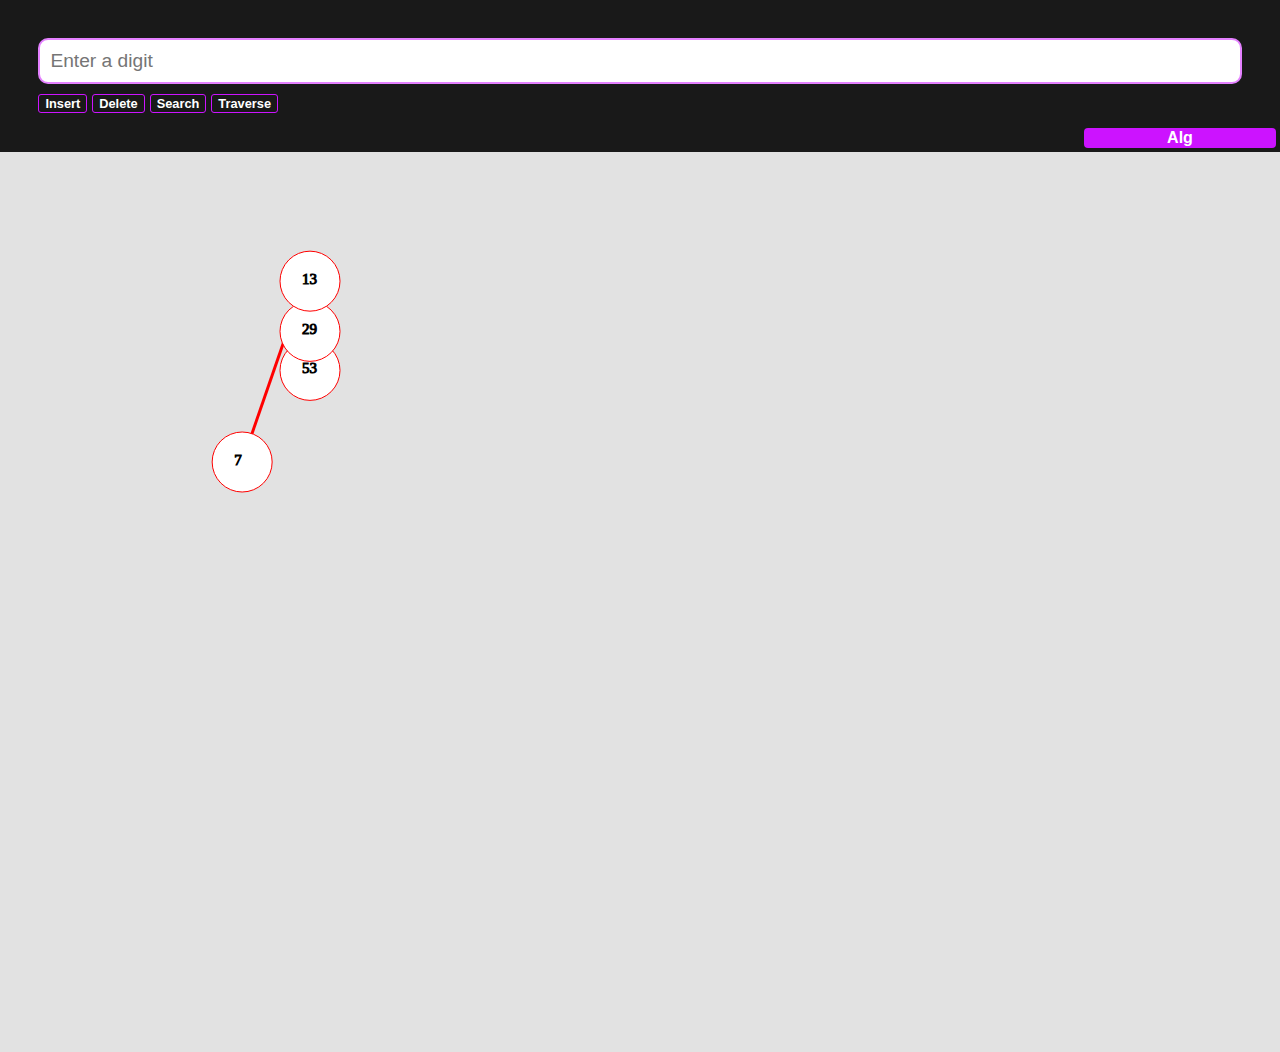
<file: Binary_Tree/binary_tree_main.html>
<!DOCTYPE html>
<html>

<head>
    <meta charset="UTF-8">
    <meta name="viewport" content="width=device-width, initial-scale=1">
    <title>Binary Tree</title>
    <link rel="stylesheet" href="./binary_tree_main.css">
    <link rel="stylesheet" href="../OutputDialog.css" type="text/css" media="all" />
</head>

<body>
    <div id="controlsforbt">
        <input type="number" id="inputnum" placeholder="Enter a digit" aria-label="Enter a digit" />
        <div class="buttonGroup">
            <button class="buttons" id="insert">Insert</button>
            <button class="buttons" id="delete">Delete</button>
            <button class="buttons" id="search">Search</button>  
            <button class="buttons" id="traverse">Traverse</button>
        </div>
        <button id="alg">Alg</button>
    </div>
    <div class="treeContainerContainer">
        <svg id="treeContainer">
        </svg>
    </div>
    <div class="tabContainer" id="tabContainer">
        <div class="tab">
            <button class="tablinks" id="insertbt" onclick="openTab(event, 'InsertAlg')">Insertion</button>
            <button class="tablinks" id="deletebt" onclick="openTab(event, 'DeleteAlg')">Deletion</button>
            <button class="tablinks" id="searchbt" onclick="openTab(event, 'SearchAlg')">Searching</button> 
            <button class="tablinks" id="traversebt" onclick="openTab(event, 'TraverseAlg')">Traversal</button>  
        </div>
        <div class="codeContainer tabcontent" id="InsertAlg">
            <pre>
//Insertion in binary tree
// Big O notation: O(height of BST)
//takes in a node to insert as val and the root element
if newNode.data &lt root.data
    if root.left is null
        root.left = newNode
    else
        recursively call self (newNode, root.left)
else
    if root.right is null
        root.right = newNode
    else
        recursively call self (newNode, root.right)</pre>
        </div>
        <div class="codeContainer tabcontent" id="DeleteAlg">
            <pre>
//Deletion in binary tree
// Big O notation: O(height of BST)
//takes in value to delete and a root node
if value &lt root.data
    root.left = recursively call self(value, root.left)
    return root
else if value &gt root.data
    root.right = recursively call self(value, root.right)
    return root
else 
    if root.left equals null and root.right equals null
        root = null
        return root
        
    if root.left equals null
        return root.right
    if root.right equals null
        return root.left
        
    aux = root.right
    while aux.left not equals null
        aux = aux.left
        
    root.data = aux.data 
    root.right = recursively call self(aux.data,root.right)
    return root</pre>
        </div>
        
        
        <div class="codeContainer tabcontent" id="TraverseAlg">
            <pre>
//Traversal
// Big O notation: O(height of BST)
//returns all the values in a tree
//takes in root element
if root equals null 
    return
result = result + root.data + " "
                
if root.left not equals null
    recursively call self(root.left)
if root.right not equals null
    recursively call self(root.right) 
                    
return result</pre>
        </div>
        
        <div class="codeContainer tabcontent" id="SearchAlg">
            <pre>
//takes in root and value to search
//returns found or not
found = false
while root not equals null and not found
    if value &lt root.data
        root = root.left;
        found = recursively calls self(root, value);
    else if value &gt root.data
        root = root.right;
        found = recursively calls self(root, value);
    else 
        found = true
        break
        
return found</pre>
        </div>
        
    </div>
    <div id="popUpBox">
        <div id="box">
            <i class="fas fa-check-circle fa-5x"></i>
            <h3 id="boxtitle">Here Goes Your Popup</h3>
            <div id="closeModal"></div>
        </div>
    </div>
    <script src="../OutputDialog.js"></script>
    <script src="./TreeNode.js"></script>
    <script src="./BinaryTree.js"></script>
    <script src="./binary_tree_main.js"></script>
    <script>
        document.getElementById('insertbt').click()
        var content = document.getElementById('tabContainer');
        var algButton = document.getElementById('alg');

        algButton.onclick = () => {
            if (content.style.display === "block") {
                content.style.animation = 'disappear 1s ease'
                setTimeout(() => {
                    content.style.animation = null;
                    content.style.display = "none";
                }, 1000)
            } else {
                content.style.animation = 'appear 1s ease'
                content.style.display = "block";
            }
        }
    </script>
    </script>
</body>

</html>
</file>
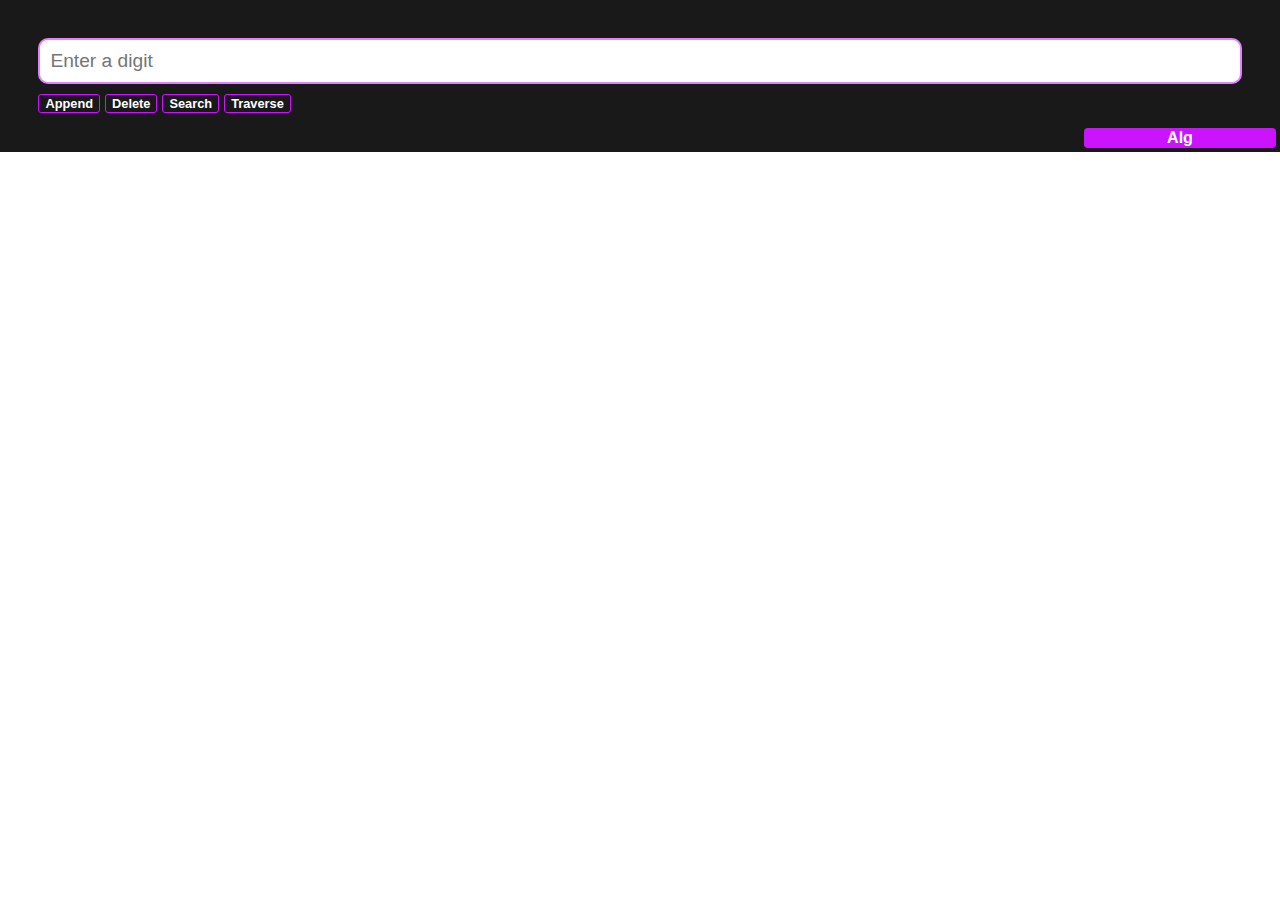
<file: Linked_List/linked_list_main.html>
<!DOCTYPE html>
<html>

<head>
    <meta charset="UTF-8">
    <meta name="viewport" content="width=device-width, initial-scale=1">
    <title>Linked List</title>
    <link rel="stylesheet" href="./linked_list_main.css">
</head>

<body>
    <div id="controlsforll">
        <input type="number" id="inputnumll" placeholder="Enter a digit" aria-label="Enter a digit" />
        <div class="buttonGroupll">
            <button class="buttonsll" id="appendll">Append</button>
            <button class="buttonsll" id="deletell">Delete</button>
            <button class="buttonsll" id="searchll">Search</button>
            <button class="buttonsll" id="transversell">Traverse</button>
        </div>
        <button id="algll">Alg</button>
    </div>
    
    <div class="tabContainer" id="tabContainer">
        <div class="tab">
            <button class="tablinks" id="insertbt" onclick="openTab(event, 'InsertAlg')">Add</button>
            <button class="tablinks" id="deletebt" onclick="openTab(event, 'DeleteAlg')">Deletion</button>
        </div>
        <div class="codeContainer tabcontent" id="InsertAlg">
            <pre>
//Add
//takes in a new node to insert
if head equals null or head.data &gt= newNode.data
    newNode.next = head
    head = newNode
    return head

currentNode = head
while currentNode.next is not null and currentNode.next.data < newNode.data
    currentNode = currentNode.next
    
newNode.next = currentNode.next
currentNode.next = newNode
return head</pre>
        </div>
        <div class="codeContainer tabcontent" id="DeleteAlg">
            <pre>
//Delete
//takes in a value to delete
if head.data equals value
    head = head.next
else
    lastNode = head
    currentNode = head.next
    
    while currentNode not equals null
        if currentNode.data equals value
            lastNode.next = currentNode.next
        else
            lastNode = currentNode
            currentNode = currentNode.next</pre>
        </div> 
    </div>
    
    <div id="list">
    </div>
    
    <script src="./LinkNode.js"></script>
    <script src="./LinkedList.js"></script>
    <script src="./linked_list_main.js"></script>
    <script>
        document.getElementById('insertbt').click()
        var content = document.getElementById('tabContainer');
        var algButton = document.getElementById('algll');

        algButton.onclick = () => {
            if (content.style.display === "block") {
                content.style.animation = 'disappear 1s ease'
                setTimeout(() => {
                    content.style.animation = null;
                    content.style.display = "none";
                }, 1000)
            } else {
                content.style.animation = 'appear 1s ease'
                content.style.display = "block";
            }
        } 
    </script> 
</body>

</html>
</file>
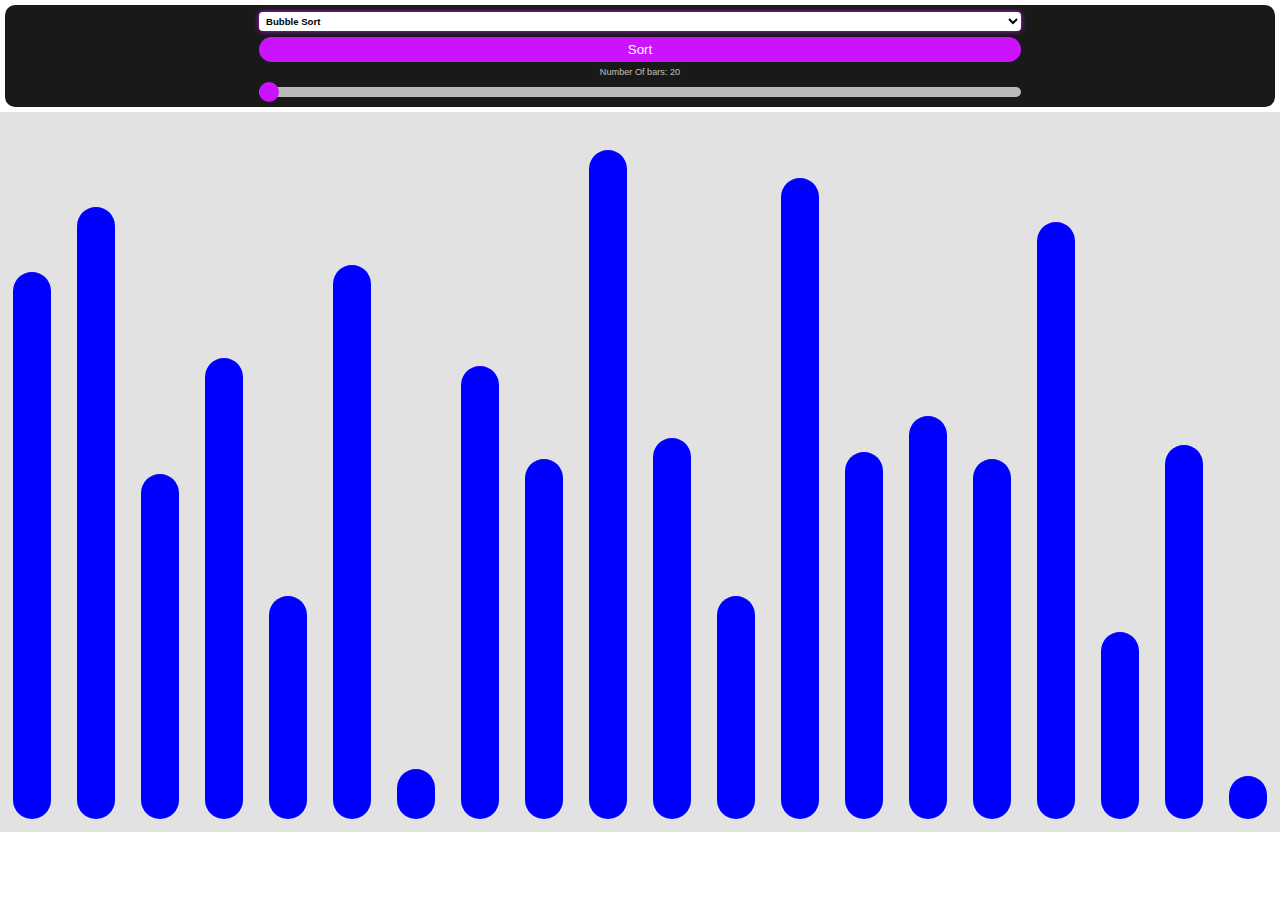
<file: Sorting/sorting_main.html>
<!DOCTYPE html>
<html>

<head>
    <meta charset="UTF-8">
    <meta name="viewport" content="width=device-width, initial-scale=1">
    <title>Sorting</title>
    <link rel="stylesheet" href="sorting.css" </head>

<body>
    <div class="nav">
        <div class="mainNav"></div>
        <div class="controls">
            <div class="dropDown">
                <select id="selectAlg" onclick="checkIfDropIsValid();">
                    <option>Bubble Sort</option>
                    <option>Quick Sort</option>
                    <option>Merge Sort</option>
                </select>
                <button id="startButton">Sort</button>
            </div>
            <p class="value" id="value">Number Of Bars: 100</p>
            <input id="size" type="range" min=20 max=100 step=1 value=20>
        </div>
    </div>
    <div id="arrayContainer">
    </div>
    <div class="tabContainer">
        <div class="tab">
            <button class="tablinks" id="bubble" onclick="openTab(event, 'BubbleSortAlg')">Bubble Sort</button>
            <button class="tablinks" id="quick" onclick="openTab(event, 'QuickSortAlg')">Quick Sort</button>
            <button class="tablinks" id="merge" onclick="openTab(event, 'MergeSortAlg')">Merge Sort</button>
        </div>
        <div class="codeContainer tabcontent" id="BubbleSortAlg">
            <pre>
//bubble sort
//takes in array and array length
for i = 0 to array_length
    for j = to array_length - i - 1
        if array[j] &gt array[j+1]
            swap array[j] with array[j+1]</pre>
        </div>
        <div class="codeContainer tabcontent" id="QuickSortAlg">
            <pre>
//quick sort
//takes in array and start index and end index
if start &lt end
    result = partition(array, start, end)
    recursively call self (array, start, result - 1)
    recursively call self (array, result + 1,end)
    
//partition
//takes in array, low and high
//sets pivot to last element and moves it to correct
//position then move all elements less to pivot to
//its left and greater to its right
pivot = array[high]
index = low - 1

for j = 0, j less or equal to high - 1
    if array[j] &lt pivot
        index++
        swap array[i] with array[j]
        
swap array[index + 1] with array[high]
return index + 1</pre>
        </div>
        <div class="codeContainer tabcontent" id="MergeSortAlg">
            <pre>
//Merge Sort
//takes in array, start and end
if start &lt end
    mid = (start + end)//2
    recursively call self (array, start, mid)
    recursively call self (array, mid + 1,end)
    merge(array, start, mid, end)
    
//merge
//takes in array, start, mid and end
index = 0
left = start
right = mid + 1
tempArray = []

while left &lt= mid && right &lt= end
    if array[left] &t= array[right]
        tempArray[index] = array[left]
        left++
    else
        tempArray[index] = array[right]
        right++
    index++
    
if left > mid
    for i = right, less or equal to end
        tempArray[index++] = array[i]
else
    for i = left, less or equal to mid
        tempArray[index++] = array[i]
        
for k = 0 to array_length
    array[start++] = tempArray[k]
    
return array</pre>
        </div>
        <script type="text/javascript" src="./scripts/bubble_sort.js"></script>
        <script type="text/javascript" src="./scripts/merge_sort.js"></script>
        <script type="text/javascript" src="./scripts/quick_sort.js"></script>
        <script type="text/javascript" src="./scripts/sorting_main.js"></script>
        <script>
            document.getElementById("bubble").click();
        </script>
</body>

</html>
</file>
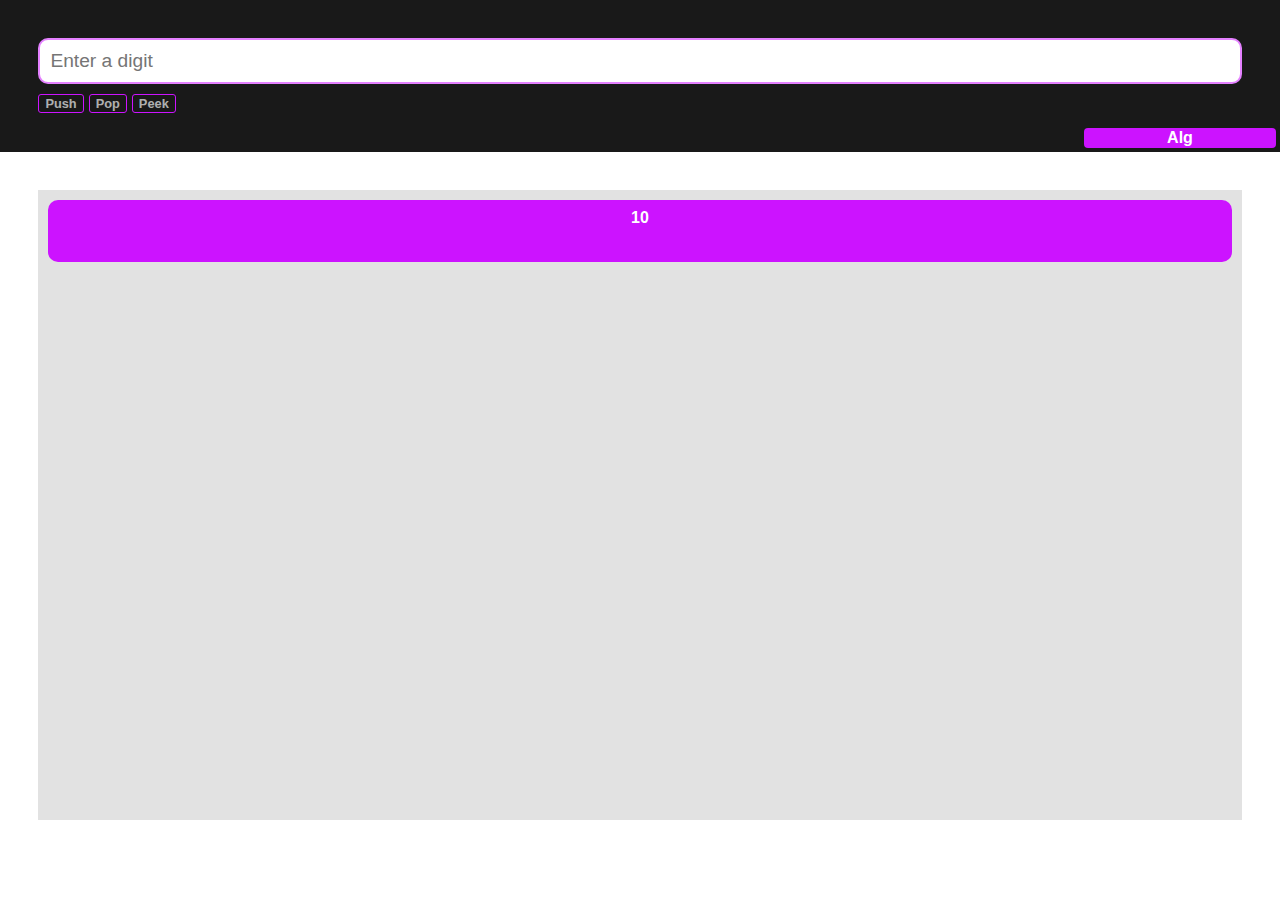
<file: Stack/stack_main.html>
<!DOCTYPE html>
<html>

<head>
    <meta charset="UTF-8">
    <meta name="viewport" content="width=device-width, initial-scale=1">
    <title>Stack</title>
    <link rel="stylesheet" href="./stack_main.css" />
</head>

<body>
    <div id="controlsforstack">
        <input type="number" id="inputnumstack" placeholder="Enter a digit" aria-label="Enter a digit" />
        <div class="buttonGroupstack">
            <button class="buttonsstack" id="pushstack">Push</button>
            <button class="buttonsstack" id="popstack">Pop</button>
            <button class="buttonsstack" id="peekstack">Peek</button>
        </div>
        <button id="alg">Alg</button>
    </div>
    <div id="stackContainer">
    </div>
    <div class="tabContainer" id="tabContainer">
        <div class="tab">
            <button class="tablinks" id="insertbt" onclick="openTab(event, 'PushAlg')">Pushing</button>
            <button class="tablinks" id="deletebt" onclick="openTab(event, 'PopAlg')">Popping</button>
        </div>
        <div class="codeContainer tabcontent" id="PushAlg">
            <pre>
//Pushing
//takes in value to insert
//initially counter is set to -1
if counter + 1 < array length
    array[++counter] = value</pre>
        </div>
        <div class="codeContainer tabcontent" id="PopAlg">
            <pre>
//Popping
//takes in nothing returns the popped value
if counter equals -1
    return 0
return array[counter--]</pre>
        </div>
    </div>
    <script src="./Stack.js"></script>
    <script src="./stack_main.js"></script>
    <script>
        document.getElementById('insertbt').click()
        var content = document.getElementById('tabContainer');
        var algButton = document.getElementById('alg');

        algButton.onclick = () => {
            if (content.style.display === "block") {
                content.style.animation = 'disappear 1s ease'
                setTimeout(() => {
                    content.style.animation = null;
                    content.style.display = "none";
                }, 1000)
            } else {
                content.style.animation = 'appear 1s ease'
                content.style.display = "block";
            }
        }
    </script>
</body>

</html>
</file>
<file: Binary_Tree/binary_tree_main.css>
* {
    margin: 0;
}

#controlsforbt {
    width: 100%;
    display: block;
    height: auto;
    padding: 3%;
    color: #FFF;
    box-sizing: border-box;
    position: relative;
    transition: 0.2s all ease-in-out;
    background-color: rgba(0, 0, 0, 0.9);
}

input[type=number] {
    width: 100%;
    box-sizing: border-box;
    padding: 10px;
    font-size: 1.2em;
    margin: 0%;
    outline: none;
    border-radius: 10px;
    border: 2px solid #cc13ff88;
    transition: border 0.2s ease-in-out, box-shadow 0.2s ease-in-out;
}

input[type=number]:focus {
    border: 2px solid #cc13ffff;
    box-shadow: 0 0 0 .1rem #cc13ff88;
}

input::-webkit-outer-spin-button,
input::-webkit-inner-spin-button {
    -webkit-appearance: none;
    margin: 0;
}

/* Firefox */
input[type=number] {
    -moz-appearance: textfield;
}

.buttonGroup {
    display: flex;
    flex-wrap: wrap;
    flex-direction: row;
    gap: 5px;
}

.buttons {
    outline: none;
    border: 1px solid #cc13ffff;
    background-color: #FFFFFF00;
    color: #FFFFFF;
    margin-top: 10px;
    font-size: 0.8rem;
    font-weight: bold;
    font-family: -apple-system, BlinkMacSystemFont, 'Segoe UI', Roboto, Oxygen, Ubuntu, Cantarell, 'Open Sans', 'Helvetica Neue', sans-serif;
    text-align: center;
    transition: 0.2s ease-in-out;
    border-radius: 3px;
}

.buttons:active {
    box-shadow: 0 0 0 0.2rem #cc13ffff;
    background-color: #cc13ffff;
    color: white;
}

.treeContainerContainer {
    width: 100%;
    height: 100vh;
    position: absolute;
}

#treeContainer {
    width: 100%;
    height: 100%;
    display: block;
    background-color: #E2E2E2;
}

.node {
    display: block;
    animation: circleFade 0s ease-in-out backwards;
}

@keyframes circleFade {
    from {
        opacity: 0;
    }

    to {
        opacity: 100;
    }
}

pre {
    color: #000;
    page-break-inside: avoid;
    font-size: 0.8rem;
    line-height: 1.6;
    margin-bottom: 1.6em;
    height: 25.6vh;
    max-width: 100%;
    border-radius: 10px;
    overflow: scroll;
    padding: 1em 1.5em;
    display: block;
    word-wrap: break-word;
    font-family: -apple-system, BlinkMacSystemFont, 'Segoe UI', Roboto, Oxygen, Ubuntu, Cantarell, 'Open Sans', 'Helvetica Neue', sans-serif;
    font-weight: bolder;
}

::-webkit-scrollbar {
    height: 5px;
    width: 5px;
    border-radius: 10px;
}

::-webkit-scrollbar-track {
    border-radius: 10px;
}

::-webkit-scrollbar-thumb {
    border-radius: 15px;
    background: #cc13ffff;
}

.tab {
    overflow: hidden;
    display: flex;
    flex-direction: row;
    border: 1px solid #ccc;
    background-color: #f1f1f1;
    border-radius: 10px 10px 0 0;
    box-shadow: 0px 0px 5px #000;
}

.tab button {
    background-color: inherit;
    border: none;
    width: 100%;
    height: 1%;
    outline: none;
    padding: 5px 5px;
    transition: 0.3s;
}

.tab button:hover {
    background-color: #ddd;
}

.tab button.active {
    background-color: #ccc;
}

.codeContainer {
    width: auto;
    display: block;
    z-index: 1;
    margin: 0px;
    position: relative;
    border-radius: 0 0 10px 10px;
    box-sizing: border-box;
    background-color: #E2E2E2;
    box-shadow: 0px 1px 5px #000;
}

.tabContainer {
    margin: 3%;
    width: 94%;
    z-index: 1;
    height: 25.6vh;
    padding: 2px;
    display: none;
    transition: opacity 0.5s ease-in-out;
    position: absolute;
}

#alg {
    position: absolute;
    outline: none;
    border: none;
    right: 0;
    bottom: 0;
    height: auto;
    margin: 4px;
    width: 15%;
    padding: 1px;
    background-color: #cc13ffff;
    color: white;
    border-radius: 4px;
    font-size: 1rem;
    overflow: hidden;
    font-weight: bolder;
}

@keyframes appear {
    from {
        opacity: 0;
    }

    to {
        opacity: 1;
    }
}

@keyframes disappear {
    from {
        opacity: 1;
    }

    to {
        opacity: 0;
    }
}
</file>
<file: OutputDialog.css>
#popUpBox {
    width: 80%;
    margin: auto;
    overflow: hidden;
    background: #cc13ff;
    box-shadow: 0 0 10px black;
    border-radius: 10px;
    position: absolute;
    top: 50%;
    left: 50%;
    transform: translate(-50%, -50%);
    z-index: 1;
    padding: 10px;
    box-sizing: border-box;
    text-align: center;
    display: none;
    animation-name: anim;
    animation-duration: .9s;
}

@keyframes anim {
    from {
        transform: scale(0) translate(-50%,-50%);
    }
    
    to {
        transform: scale(1) translate(-50%,-50%);
    }
}

#boxtitle {
    color: white;
    font-weight: bolder;
    font-family: Arial, Helvetica, sans-serif;
}

.okbtn {
    outline: none;
    border: 1px solid white;
    padding: 5px 30px;
    margin-top: 10px;
    font-size: 1.1rem;
    border-radius: 20px;
    color: white;
    background-color: transparent;
    font-weight: bolder;
    transition: .5s ease;
}

.okbtn:hover {
    background-color: #ffffff88;
}
</file>
<file: Linked_List/linked_list_main.css>
* {
    margin: 0;
    --node-radius: 80px;
}

#controlsforll {
    width: 100%;
    display: block;
    height: auto;
    padding: 3%;
    position: relative;
    color: #FFF;
    box-sizing: border-box;
    transition: 0.2s all ease-in-out;
    background-color: rgba(0, 0, 0, 0.9);
}

input[type=number] {
    width: 100%;
    box-sizing: border-box;
    padding: 10px;
    font-size: 1.2em;
    margin: 0%;
    outline: none;
    border-radius: 10px;
    border: 2px solid #cc13ff88;
    transition: border 0.2s ease-in-out, box-shadow 0.2s ease-in-out;
}

input::-webkit-outer-spin-button,
input::-webkit-inner-spin-button {
    -webkit-appearance: none;
    margin: 0;
}

/* Firefox */
input[type=number] {
    -moz-appearance: textfield;
}

input[type=number]:focus {
    border: 2px solid #cc13ffff;
    box-shadow: 0 0 0 .1rem #cc13ff88;
}

.buttonGroupll {
    display: flex;
    flex-wrap: wrap;
    flex-direction: row;
    gap: 5px;
}

.buttonsll {
    outline: none;
    border: 1px solid #cc13ffff;
    background-color: #FFFFFF00;
    color: #FFFFFF;
    margin-top: 10px;
    font-size: 0.8rem;
    font-weight: bold;
    font-family: -apple-system, BlinkMacSystemFont, 'Segoe UI', Roboto, Oxygen, Ubuntu, Cantarell, 'Open Sans', 'Helvetica Neue', sans-serif;
    text-align: center;
    transition: 0.2s ease-in-out;
    border-radius: 3px;
}

.buttonsll:active {
    box-shadow: 0 0 0 0.2rem #cc13ffff;
    background-color: #cc13ffff;
    color: white;
}

#list {
    width: 95%;
    padding-left: 5%;
    margin: 2.5%;
    box-sizing: border-box;
    display: flex;
    background-color: #E2E2E2;
    flex-wrap: nowrap;
    overflow-x: scroll;
    -webkit-border-radius: 10px;
    -moz-border-radius: 10px;
    border-radius: 10px;
}

#list>div {
    display: inline-block;
    flex: 0 0 auto;
    margin: 10px;
    vertical-align: top;
}

::-webkit-scrollbar {
    height: 5px;
    width: 5px;
}

::-webkit-scrollbar-thumb {
    background-color: #cc13ffff;
    border-radius: 10px;
}

::-webkit-scrollbar-track {
    border-radius: 10px;
}

.node {
    width: var(--node-radius);
    height: var(--node-radius);
    border-radius: 50px;
    background-color: #cc13ffff;
    text-align: center;
    position: relative;
    color: #fff;
    z-index: 1;
}

@keyframes grow {
    0% {
        transform: scale(0);
    }

    80% {
        transform: scale(1.2);
    }

    100% {
        transform: scale(1);
    }
}

@keyframes highlightNode {
    50% {
        transform: scale(1.09);
        background-color: #cc13ff88;
    }

    100% {
        transform: scale(1);
        background-color: #cc13ffff;
    }
}

@keyframes moveRightNode {
    0% {
        transform: translateX(0%);
    }

    70% {
        transform: translateX(250%);
    }

    100% {
        transform: translateX(200%);
    }
}

@keyframes moveLeftNode {
    0% {
        transform: translateX(200%);
    }

    70% {
        transform: translateX(250%);
    }

    100% {
        transform: translateX(0%);
    }
}

@keyframes deleteNode {
    50% {
        transform: scale(1.3);
    }

    100% {
        transform: scale(0);
    }
}

.image {
    width: calc(var(--node-radius)/2);
    position: absolute;
    top: 50%;
    transform: translate(0%, -50%);
}

.pointers {
    position: relative;
    width: calc(var(--node-radius)/2);
    height: var(--node-radius);
    z-index: 0;
}

@keyframes slide {
    0% {
        transform: translateX(-100%);
    }

    80% {
        transform: translateX(10%);
    }

    100% {
        transform: translateX(0%);
    }
}

@keyframes highlightPointer {
    33% {
        transform: rotate(10deg);
    }

    66% {
        transform: rotate(-10deg);
    }

    100% {
        transform: rotate(0deg);
    }
}

pre {
    color: #000;
    page-break-inside: avoid;
    font-size: 0.8rem;
    line-height: 1.6;
    margin-bottom: 1.6em;
    height: 25.6vh;
    max-width: 100%;
    border-radius: 10px;
    overflow: scroll;
    padding: 1em 1.5em;
    display: block;
    word-wrap: break-word;
    font-family: -apple-system, BlinkMacSystemFont, 'Segoe UI', Roboto, Oxygen, Ubuntu, Cantarell, 'Open Sans', 'Helvetica Neue', sans-serif;
    font-weight: bolder;
}

::-webkit-scrollbar {
    height: 5px;
    width: 5px;
    border-radius: 10px;
}

::-webkit-scrollbar-track {
    border-radius: 10px;
}

::-webkit-scrollbar-thumb {
    border-radius: 15px;
    background: #cc13ffff;
}

.tab {
    overflow: hidden;
    display: flex;
    flex-direction: row;
    border: 1px solid #ccc;
    background-color: #f1f1f1;
    border-radius: 10px 10px 0 0;
    box-shadow: 0px 0px 5px #000;
}

.tab button {
    background-color: inherit;
    border: none;
    width: 100%;
    height: 1%;
    outline: none;
    padding: 5px 5px;
    transition: 0.3s;
}

.tab button:hover {
    background-color: #ddd;
}

.tab button.active {
    background-color: #ccc;
}

.codeContainer {
    width: auto;
    display: block;
    z-index: 1;
    margin: 0px;
    position: relative;
    border-radius: 0 0 10px 10px;
    box-sizing: border-box;
    background-color: #E2E2E2;
    box-shadow: 0px 1px 5px #000;
}

.tabContainer {
    margin: 3%;
    width: 94%;
    z-index: 2;
    height: 25.6vh;
    padding: 2px;
    display: none;
    transition: opacity 0.5s ease-in-out;
    position: absolute;
}

#algll {
    position: absolute;
    outline: none;
    border: none;
    right: 0;
    bottom: 0;
    height: auto;
    margin: 4px;
    width: 15%;
    padding: 1px;
    background-color: #cc13ffff;
    color: white;
    border-radius: 4px;
    font-size: 1rem;
    overflow: hidden;
    font-weight: bolder;
}

@keyframes appear {
    from {
        opacity: 0;
    }

    to {
        opacity: 1;
    }
}

@keyframes disappear {
    from {
        opacity: 1;
    }

    to {
        opacity: 0;
    }
}


.dataNode {
    z-index: 55;
    position: absolute;
    top: 50%;
    left: 50%;
    transform: translate(-50%,-50%);
    font-size: 1.5rem;
    font-weight: bolder;
    font-family: Arial;
}
</file>
<file: Sorting/sorting.css>
* {
    margin: 0;
    padding: 0;
}

.content {}

#arrayContainer {
    width: 100%;
    height: 80vh;
    display: flex;
    justify-content: space-around;
    flex-direction: row;
    background-color: #E2E2E2;
    margin: auto;
    position: absolute;
    transform: rotate(180deg);
}

.nav {
    width: auto;
    height: auto;
    max-height: 18vh;
    color: white;
    display: -ms-grid;
    display: grid;
    padding: 0px;
    position: relative;
    border-radius: 10px;
    margin: 5px;
    justify-content: space-between;
    -ms-grid-columns: 0% 100%;
    grid-template-columns: 0% 100%;
    background-color: rgba(0, 0, 0, 0.9);
}

.mainNav {
    height: 100%;
    opacity: 1;
    background-color: rgba(255, 255, 255, 0.3);
}

.controls {
    margin: auto;
    display: flex;
    margin-top: 0%;
    width: 100%;
    flex-direction: column;
    align-items: center;
}

.dropDown {
    width: 60%;
    max-width: 60%;
    margin: 5px 5px 5px 5px;
    display: inline-block;
    position: relative;
}

#selectAlg {
    display: inline-block;
    height: auto;
    width: 100%;
    outline: none;
    color: black;
    font-weight: bold;
    border: none;
    /*1px solid #C8BFC4;*/
    border-radius: 4px;
    font-size: 0.6rem;
    padding: 3px;
    margin-bottom: 6px;
    margin-top: 2px;
    background-image: none;
    box-shadow: 0px 0px 5px #cc13ffff;
    background: #FFF;
}

#startButton {

    outline: none;
    border-radius: 50px;
    padding: 5px;
    width: 100%;
    max-width: 100%;
    height: auto;
    color: #FFFFFF;
    font-size: auto;
    font-family: -apple-system, BlinkMacSystemFont, 'Segoe UI', Roboto, Oxygen, Ubuntu, Cantarell, 'Open Sans', 'Helvetica Neue', sans-serif;
    border: none;
    background-color: #cc13ffff;
}

.value {
    text-align: center;
    color: #FFFFFF;
    font-family: -apple-system, BlinkMacSystemFont, 'Segoe UI', Roboto, Oxygen, Ubuntu, Cantarell, 'Open Sans', 'Helvetica Neue', sans-serif;
    opacity: 0.7;
    font-size: 1.25ex;
}

#size {
    margin: 10px 5px 10px 5px;
    -webkit-appearance: none;
    appearance: none;
    outline: none;
    height: 10px;
    width: 60%;
    border-radius: 50px;
    background-color: rgba(255, 255, 255, 0.7)
}

#size:active {
    background-color: rgba(255, 255, 255, 0.3)
}

#size::-webkit-slider-thumb {
    -webkit-appearance: none;
    appearance: none;
    background-color: #cc13ffff;
    border-radius: 50px;
    width: 20px;
    height: 20px;
    cursor: pointer;
}

#size::-moz-range-thumb {
    background-color: #cc13ffff;
    width: 20px;
    height: 20px;
    cursor: pointer;
    border-radius: 50px;
}

pre {
    color: #000;
    page-break-inside: avoid;
    font-size: 0.8rem;
    line-height: 1.6;
    margin-bottom: 1.6em;
    height: 12.8vh;
    max-width: 100%;
    border-radius: 10px;
    overflow: scroll;
    padding: 1em 1.5em;
    display: block;
    word-wrap: break-word;
    font-family: -apple-system, BlinkMacSystemFont, 'Segoe UI', Roboto, Oxygen, Ubuntu, Cantarell, 'Open Sans', 'Helvetica Neue', sans-serif;
    font-weight: bolder;
}

::-webkit-scrollbar {
    height: 5px;
    width: 5px;
    border-radius: 10px;
}

::-webkit-scrollbar-track {
    border-radius: 10px;
}

::-webkit-scrollbar-thumb {
    border-radius: 15px;
    background: #cc13ffff;
}

.tab {
    overflow: hidden;
    display: flex;
    flex-direction: row;
    border: 1px solid #ccc;
    background-color: #f1f1f1;
    border-radius: 10px 10px 0 0;
    box-shadow: 0px 0px 5px #000;
}

.tab button {
  background-color: inherit;
  border: none;
  width: 100%;
  height: 1%;
  outline: none;
  padding: 5px 5px;
  transition: 0.3s;
} 

.tab button:hover {
  background-color: #ddd;
} 

.tab button.active {
  background-color: #ccc;
} 

.codeContainer {
    width: auto;
    display: block;
    z-index: 1;
    margin: 0px;
    position: relative;
    border-radius: 0 0 10px 10px;
    box-sizing: border-box;
    background-color: #E2E2E2;
    box-shadow: 0px 1px 5px #000; 
}

.tabContainer {
    margin: 3%;
    width: 94%;
    z-index: 1;
    height: 12.8vh;
    padding: 2px;
    display: none;
    transition: opacity 0.5s ease-in-out;
    position: absolute;
}

#alg {
    position: absolute;
    outline: none;
    border: none;
    right: 0;
    bottom: 0;
    height: auto;
    margin: 4px;
    width: 15%;
    padding: 1px;
    background-color: #cc13ffff;
    color: white;
    border-radius: 4px;
    font-size: 1rem;
    overflow: hidden;
    font-weight: bolder;
}

@keyframes appear {
    from {opacity: 0;}
    to {opacity: 1;}
}

@keyframes disappear {
    from {opacity: 1;}
    to {opacity: 0;}
}
</file>
<file: Stack/stack_main.css>
* {
    margin: 0;
}

::-webkit-scrollbar {
    height: 5px;
    width: 5px;
    border-radius: 10px;
}

::-webkit-scrollbar-track {
    border-radius: 10px;
}

::-webkit-scrollbar-thumb {
    border-radius: 15px;
    background: #cc13ffff;
}

#controlsforstack {
    width: auto;
    display: block;
    height: auto;
    padding: 3%;
    position: relative;
    color: #FFF;
    box-sizing: border-box;
    transition: 0.2s all ease-in-out;
    background-color: rgba(0, 0, 0, 0.9);
}

input[type=number] {
    width: 100%;
    box-sizing: border-box;
    padding: 10px;
    font-size: 1.2em;
    margin: 0%;
    outline: none;
    border-radius: 10px;
    border: 2px solid #cc13ff88;
    transition: border 0.2s ease-in-out, box-shadow 0.2s ease-in-out;
}

/* Chrome, Safari, Edge, Opera */
input::-webkit-outer-spin-button,
input::-webkit-inner-spin-button {
  -webkit-appearance: none;
  margin: 0;
}

/* Firefox */
input[type=number] {
  -moz-appearance: textfield;
}

input[type=number]:focus {
    border: 2px solid #cc13ffff;
    box-shadow: 0 0 0 .1rem #cc13ff88;
}

.buttonGroupstack {
    display: flex;
    flex-wrap: wrap;
    flex-direction: row;
    gap: 5px;
}

.buttonsstack {
    outline: none;
    border: 1px solid #cc13ffff;
    background-color: #FFFFFF00;
    color: #FFFFFFAA;
    margin-top: 10px;
    font-size: 0.8rem;
    font-weight: bold;
    font-family: -apple-system, BlinkMacSystemFont, 'Segoe UI', Roboto, Oxygen, Ubuntu, 'Open Sans', 'Helvetica Neue', sans-serif;
    text-align: center;
    transition: 0.2s ease-in-out;
    border-radius: 3px;
}

.buttonsstack:active {
    box-shadow: 0 0 0 0.2rem #cc13ffff;
    background-color: #cc13ffff;
    color: white;
}

#stackContainer {
    width: 94vw;
    height: 70vh;
    display: flex;
    flex-direction: column;
    box-sizing: border-box;
    padding: 5px;
    position: absolute;
    background-color: #E2E2E2;
    margin: 3vw;
    vertical-align: top;
}

.element{
    width: auto;
    height: 10%;
    margin: 5px;
    position: relative;
    border-radius: 10px;
    background-color: #cc13ffff;
    text-align: center;
    transition: top 0.5s;
}

.elementValue {
    color: #fff;
    transform: translate(0%, 50%);
    font-family: -apple-system, BlinkMacSystemFont, 'Segoe UI', Roboto, Oxygen, Ubuntu, Cantarell, 'Open Sans', 'Helvetica Neue', sans-serif;
    font-weight: bolder;
}

@keyframes slide {
    from {
        transform: translateX(-100%);
    }
    
    to {
        transform: translateX(0%);
    }
}

@keyframes slideOut {
    from {
        transform: translateX(0%);
    }
    
    to {
        transform: translateX(-100%);
    }
} 

@keyframes moveDown {
    from {
        transform: translateY(0%);
    }
    
    to {
        transform: translateY(220%);
    }
}



pre {
    color: #000;
    page-break-inside: avoid;
    font-size: 0.8rem;
    line-height: 1.6;
    margin-bottom: 1.6em;
    height: 25.6vh;
    max-width: 100%;
    border-radius: 10px;
    overflow: scroll;
    padding: 1em 1.5em;
    display: block;
    word-wrap: break-word;
    font-family: -apple-system, BlinkMacSystemFont, 'Segoe UI', Roboto, Oxygen, Ubuntu, Cantarell, 'Open Sans', 'Helvetica Neue', sans-serif;
    font-weight: bolder;
}

::-webkit-scrollbar {
    height: 5px;
    width: 5px;
    border-radius: 10px;
}

::-webkit-scrollbar-track {
    border-radius: 10px;
}

::-webkit-scrollbar-thumb {
    border-radius: 15px;
    background: #cc13ffff;
}

.tab {
    overflow: hidden;
    display: flex;
    flex-direction: row;
    border: 1px solid #ccc;
    background-color: #f1f1f1;
    border-radius: 10px 10px 0 0;
    box-shadow: 0px 0px 5px #000;
}

.tab button {
    background-color: inherit;
    border: none;
    width: 100%;
    height: 1%;
    outline: none;
    padding: 5px 5px;
    transition: 0.3s;
}

.tab button:hover {
    background-color: #ddd;
}

.tab button.active {
    background-color: #ccc;
}

.codeContainer {
    width: auto;
    display: block;
    z-index: 1;
    margin: 0px;
    position: relative;
    border-radius: 0 0 10px 10px;
    box-sizing: border-box;
    background-color: #E2E2E2;
    box-shadow: 0px 1px 5px #000;
}

.tabContainer {
    margin: 3%;
    width: 94%;
    z-index: 2;
    height: 25.6vh;
    padding: 2px;
    display: none;
    transition: opacity 0.5s ease-in-out;
    position: absolute;
}

#alg {
    position: absolute;
    outline: none;
    border: none;
    right: 0;
    bottom: 0;
    height: auto;
    margin: 4px;
    width: 15%;
    padding: 1px;
    background-color: #cc13ffff;
    color: white;
    border-radius: 4px;
    font-size: 1rem;
    overflow: hidden;
    font-weight: bolder;
}

@keyframes appear {
    from {
        opacity: 0;
    }

    to {
        opacity: 1;
    }
}

@keyframes disappear {
    from {
        opacity: 1;
    }

    to {
        opacity: 0;
    }
}
</file>
